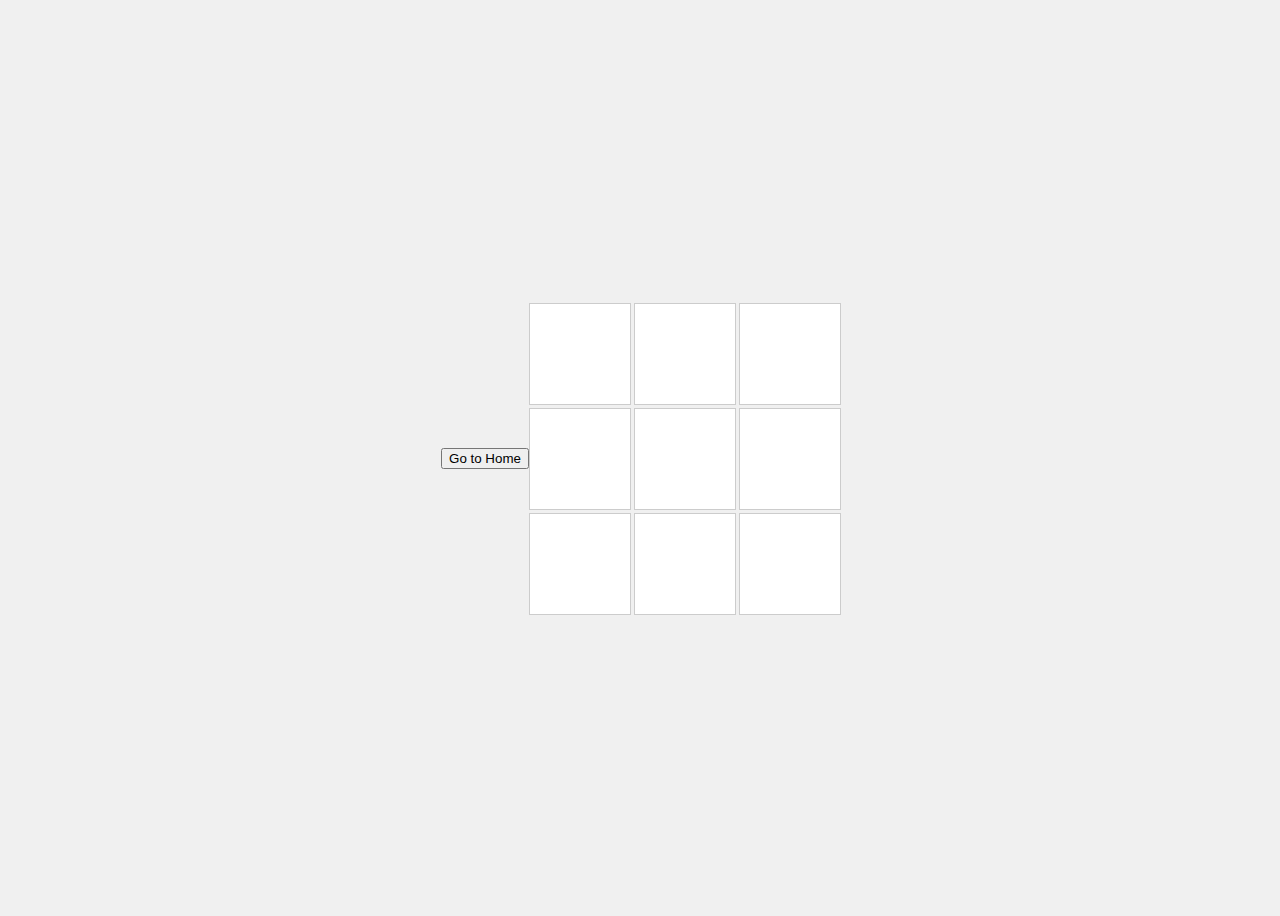
<file: Play with AI/index.html>
<!DOCTYPE html>
<html lang="en">
<head>
    <meta charset="UTF-8">
    <meta name="viewport" content="width=device-width, initial-scale=1.0">
    <title>Play with AI</title>
   <link rel="stylesheet" href="style.css">
</head>
<body>
    <button onclick="window.location.href='../Home/index.html'">Go to Home</button>
    <div id="ticTacToeBoard"></div>
  <script src="script.js"></script>
</body>
</html>
</file>
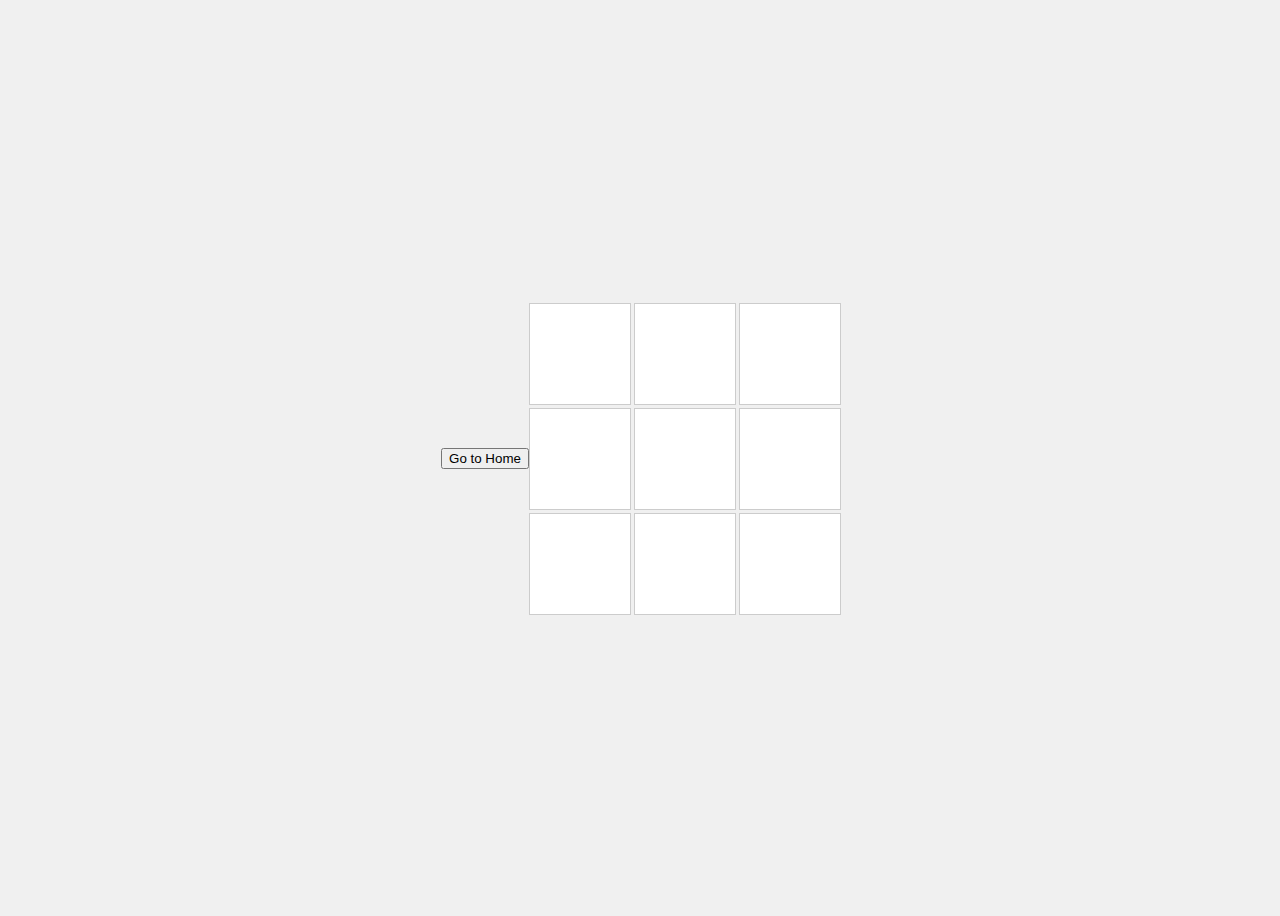
<file: Play with friend/index.html>
<!DOCTYPE html>
<html lang="en">
<head>
    <meta charset="UTF-8">
    <meta name="viewport" content="width=device-width, initial-scale=1.0">
    <title>Play with Friend</title>
  <link rel="stylesheet" href="style.css">
    </head>
<body>
    <button onclick="window.location.href='main.html'">Go to Home</button>
    <div id="ticTacToeBoard"></div>
      <script src="script.js"></script>
</body>
</html>
</file>
<file: Play with AI/style.css>
body {
            font-family: Arial, sans-serif;
            display: flex;
            justify-content: center;
            align-items: center;
            height: 100vh;
            background-color: #f0f0f0;
        }
        #ticTacToeBoard {
            display: grid;
            grid-template-columns: repeat(3, 100px);
            grid-template-rows: repeat(3, 100px);
            gap: 5px;
        }
        .cell {
            display: flex;
            justify-content: center;
            align-items: center;
            width: 100px;
            height: 100px;
            background-color: white;
            border: 1px solid #ccc;
            font-size: 24px;
            cursor: pointer;
        }
</file>
<file: Play with friend/style.css>
body {
            font-family: Arial, sans-serif;
            display: flex;
            justify-content: center;
            align-items: center;
            height: 100vh;
            background-color: #f0f0f0;
        }
        #ticTacToeBoard {
            display: grid;
            grid-template-columns: repeat(3, 100px);
            grid-template-rows: repeat(3, 100px);
            gap: 5px;
        }
        .cell {
            display: flex;
            justify-content: center;
            align-items: center;
            width: 100px;
            height: 100px;
            background-color: white;
            border: 1px solid #ccc;
            font-size: 24px;
            cursor: pointer;
        }
</file>
